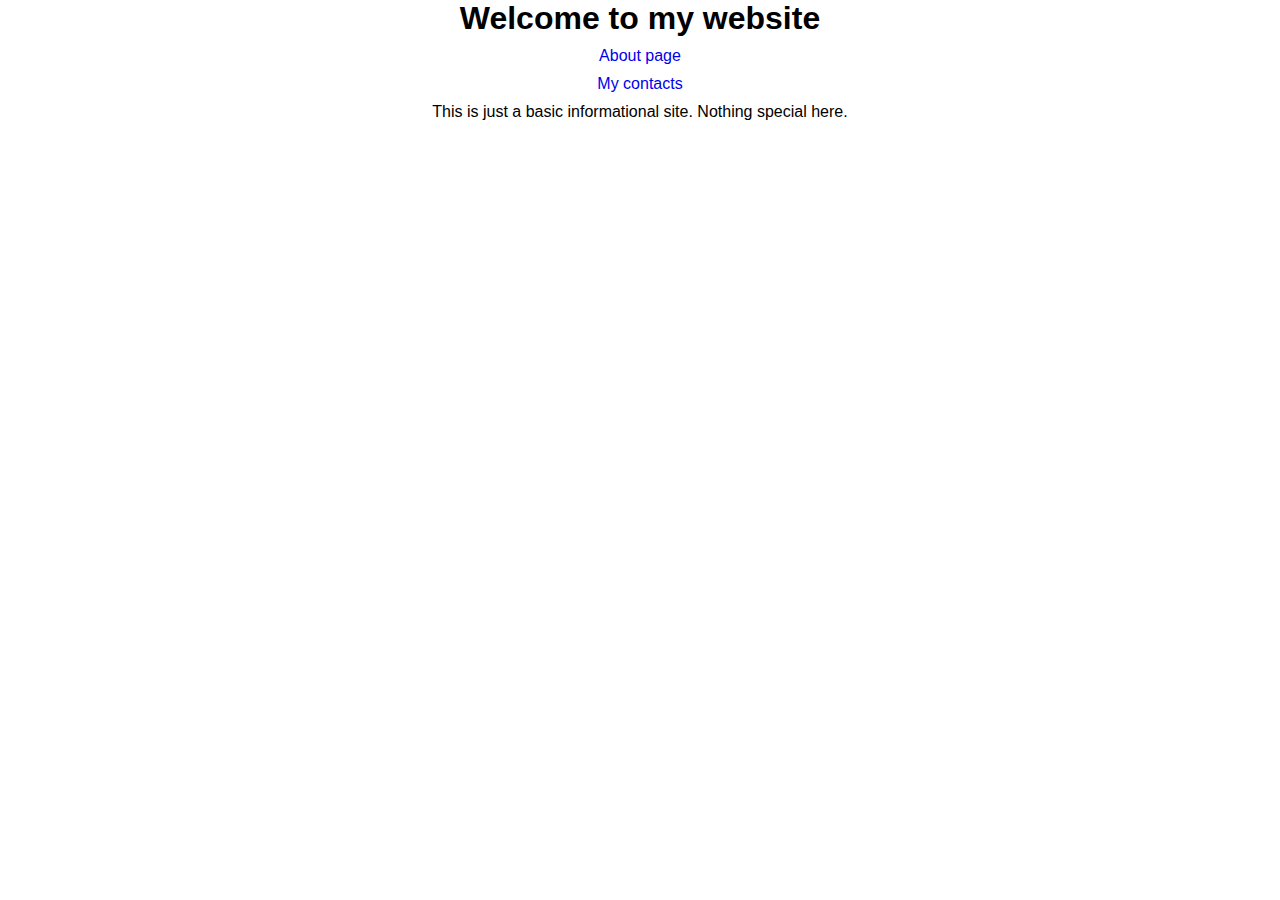
<file: index.html>
<!DOCTYPE html>
<html lang="en">

<head>
    <meta charset="UTF-8">
    <meta http-equiv="X-UA-Compatible" content="IE=edge">
    <meta name="viewport" content="width=device-width, initial-scale=1.0">
    <link rel="stylesheet" href="style.css">
    <title>Main page</title>
</head>

<body>
    <h1>Welcome to my website</h1>
    <ul>
        <li><a href="/about">About page</a></li>
        <li><a href="/contact-me">My contacts</a></li>
    </ul>
    This is just a basic informational site. Nothing special here.
</body>

</html>
</file>
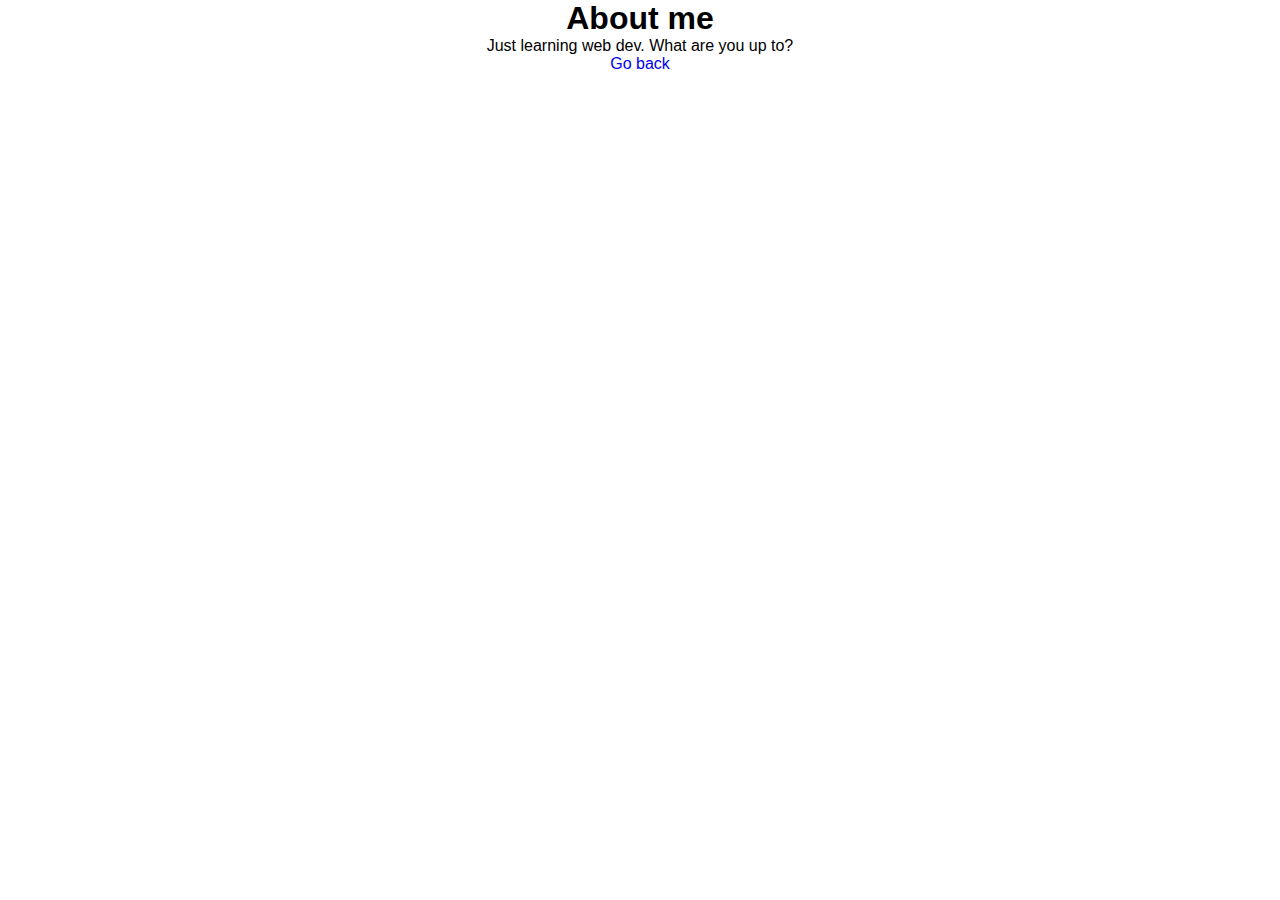
<file: about.html>
<!DOCTYPE html>
<html lang="en">

<head>
    <meta charset="UTF-8">
    <meta http-equiv="X-UA-Compatible" content="IE=edge">
    <meta name="viewport" content="width=device-width, initial-scale=1.0">
    <title>About page</title>
    <link rel="stylesheet" href="style.css">
</head>

<body>
    <h1>About me</h1>
    Just learning web dev. What are you up to?
    <br>
    <a href="/">Go back</a>
</body>

</html>
</file>
<file: style.css>
*{
    margin: 0;
    padding: 0;
    box-sizing: border-box;
    text-decoration: none;
}

body{
    display: flex;
    flex-direction: column;
    text-align: center;
    font-family: sans-serif;
    
}

ul{
    list-style: none;
}
li{
    margin:  10px 0;
}
a:hover{
    color: red;
}
</file>
